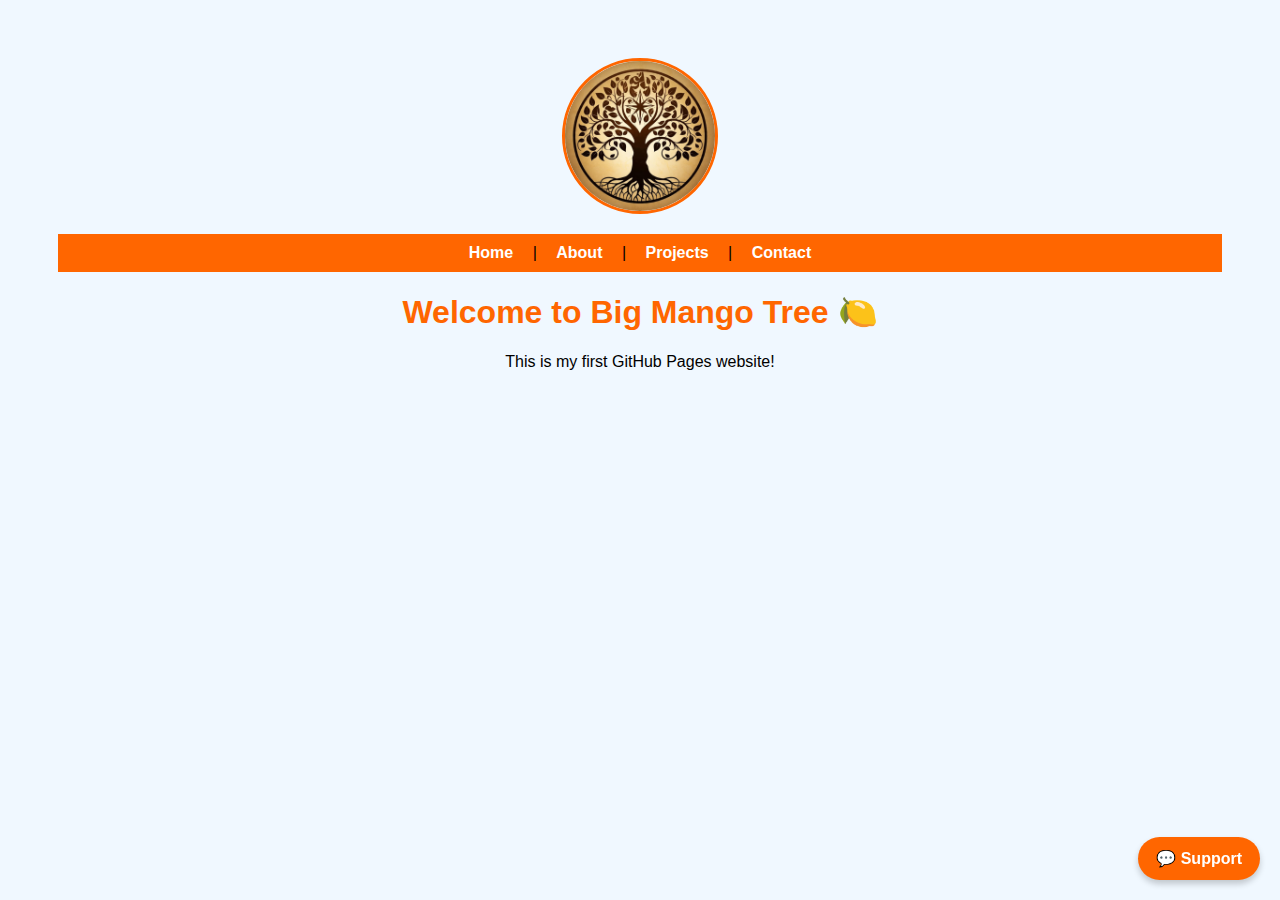
<file: index.html>
<!DOCTYPE html>
<html>
<head>
  <meta charset="UTF-8">
  <img src="images/logo.jpg" alt="Big Mango Tree Logo" class="logo">
  <title>Big Mango Tree</title>
  <link rel="stylesheet" href="style.css">
</head>
<body>
  <!-- Navigation Section -->
  <nav>
    <a href="index.html">Home</a> |
    <a href="about.html">About</a> |
    <a href="projects.html">Projects</a> |
    <a href="contact.html">Contact</a>
  </nav>

  <h1>Welcome to Big Mango Tree 🍋</h1>
  <p>This is my first GitHub Pages website!</p>
</body>
</html>


<a href="support.html" class="support-btn">💬 Support</a>

<style>
.support-btn {
  position: fixed;
  bottom: 20px;
  right: 20px;
  background: #ff6600;
  color: white;
  padding: 12px 18px;
  border-radius: 25px;
  text-decoration: none;
  font-weight: bold;
  box-shadow: 0 4px 6px rgba(0,0,0,0.2);
  transition: background 0.3s;
}
.support-btn:hover {
  background: #cc5200;
}
</style>
</file>
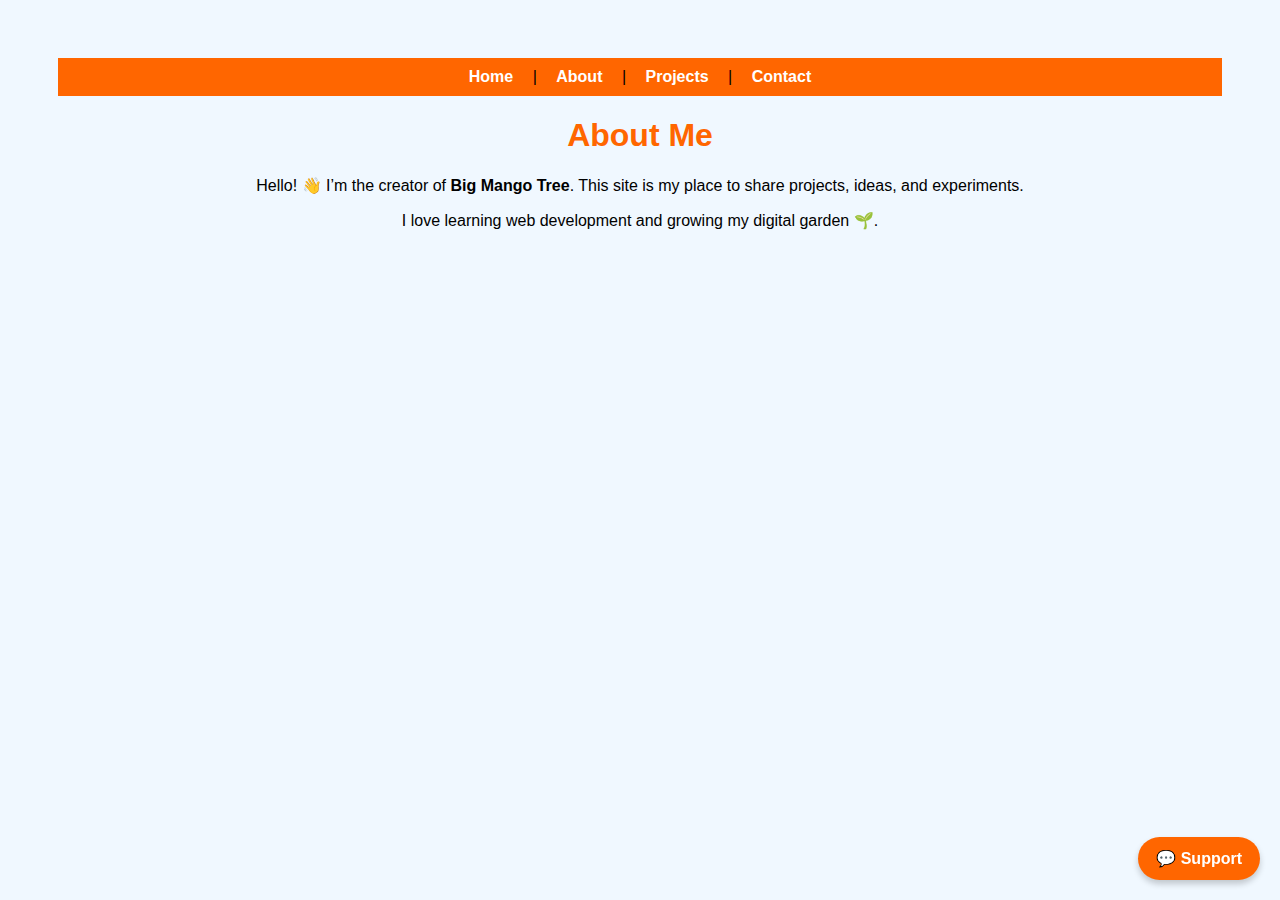
<file: about.html>
<!DOCTYPE html>
<html lang="en">
<head>
  <meta charset="UTF-8">
  <title>About - Big Mango Tree</title>
  <link rel="stylesheet" href="style.css">
</head>
<body>
  <nav>
    <a href="index.html">Home</a> |
    <a href="about.html">About</a> |
    <a href="projects.html">Projects</a> |
    <a href="contact.html">Contact</a>
  </nav>

  <h1>About Me</h1>
  <p>Hello! 👋 I’m the creator of <b>Big Mango Tree</b>.  
     This site is my place to share projects, ideas, and experiments.</p>
  <p>I love learning web development and growing my digital garden 🌱.</p>
</body>
</html>


<a href="support.html" class="support-btn">💬 Support</a>

<style>
.support-btn {
  position: fixed;
  bottom: 20px;
  right: 20px;
  background: #ff6600;
  color: white;
  padding: 12px 18px;
  border-radius: 25px;
  text-decoration: none;
  font-weight: bold;
  box-shadow: 0 4px 6px rgba(0,0,0,0.2);
  transition: background 0.3s;
}
.support-btn:hover {
  background: #cc5200;
}
</style>
</file>
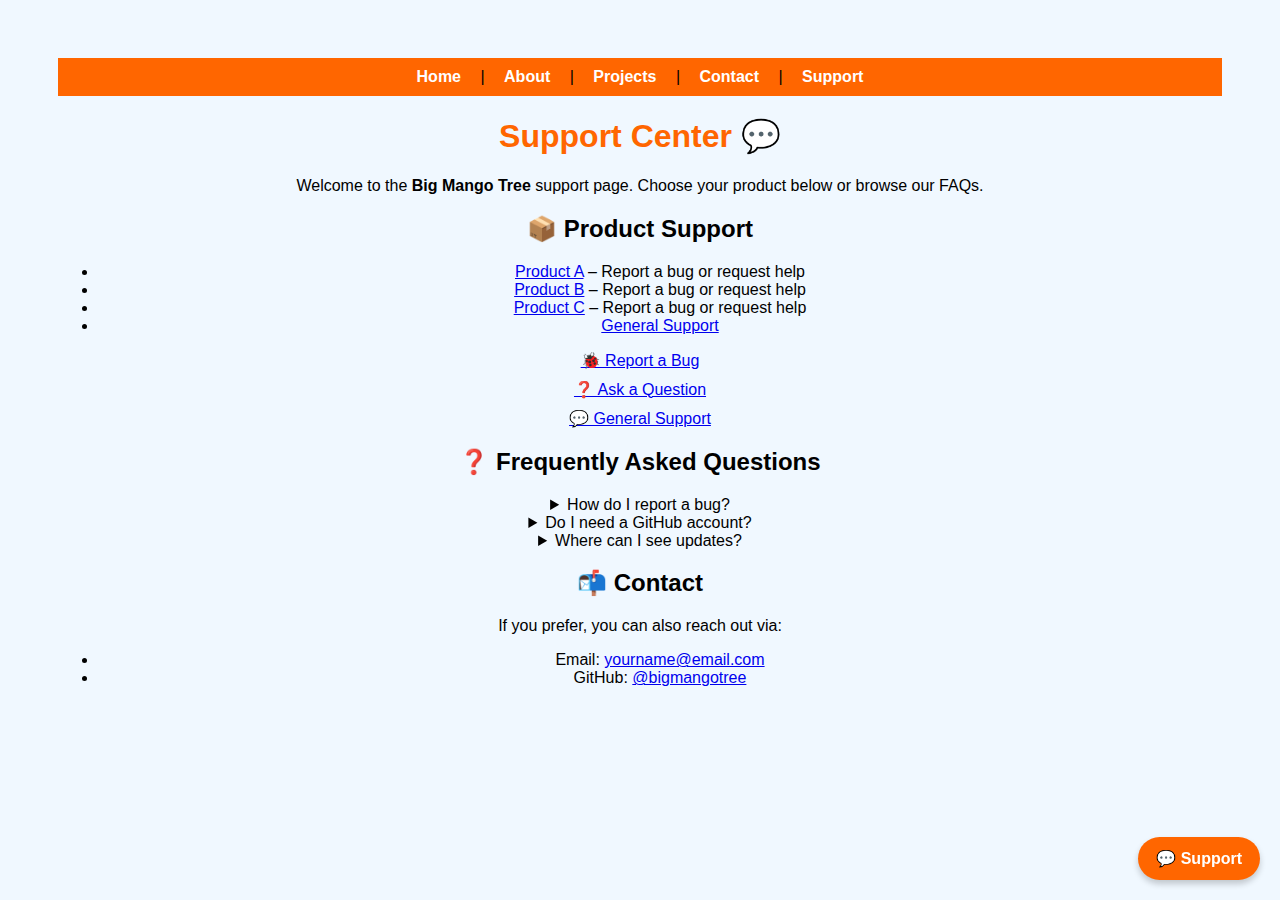
<file: support.html>
<!DOCTYPE html>
<html lang="en">
<head>
  <meta charset="UTF-8">
  <title>Support - Big Mango Tree</title>
  <link rel="stylesheet" href="style.css">
</head>
<body>
  <!-- Navigation -->
  <nav>
    <a href="index.html">Home</a> |
    <a href="about.html">About</a> |
    <a href="projects.html">Projects</a> |
    <a href="contact.html">Contact</a> |
    <a href="support.html"><b>Support</b></a>
  </nav>

  <h1>Support Center 💬</h1>
  <p>Welcome to the <b>Big Mango Tree</b> support page.  
     Choose your product below or browse our FAQs.</p>

  <h2>📦 Product Support</h2>
  <ul>
    <li><a href="https://github.com/bigmangotree/bigmangotree.github.io/issues/new?template=productA-support.md">Product A</a> – Report a bug or request help</li>
    <li><a href="https://github.com/bigmangotree/bigmangotree.github.io/issues/new?template=productB-support.md">Product B</a> – Report a bug or request help</li>
    <li><a href="https://github.com/bigmangotree/bigmangotree.github.io/issues/new?template=productC-support.md">Product C</a> – Report a bug or request help</li>
    <li><a href="https://github.com/bigmangotree/bigmangotree.github.io/issues">General Support</a></li>
  </ul>

  <ul class="support-links">
    <li><a target="_blank" rel="noopener"
         href="https://github.com/chicken-dinner-7July/bigmangotree.support/issues/new?template=bug_report.md&labels=bug&title=%5BBUG%5D+">🐞 Report a Bug</a></li>
    <li><a target="_blank" rel="noopener"
         href="https://github.com/chicken-dinner-7July/bigmangotree.support/issues/new?template=question.md&labels=question&title=%5BQUESTION%5D+">❓ Ask a Question</a></li>
    <li><a target="_blank" rel="noopener"
         href="https://github.com/bigmangotree/bigmangotree.support/issues/new?template=support.md&labels=support&title=%5BSUPPORT%5D+">💬 General Support</a></li>
  </ul>

  <style>
    .support-links{list-style:none;padding:0}
    .support-links li{margin:10px 0}
  </style>


  <h2>❓ Frequently Asked Questions</h2>
  <details>
    <summary>How do I report a bug?</summary>
    <p>Go to the product link above and create a GitHub Issue with steps to reproduce the problem.</p>
  </details>

  <details>
    <summary>Do I need a GitHub account?</summary>
    <p>Yes, creating issues requires a free GitHub account. It only takes a minute to sign up.</p>
  </details>

  <details>
    <summary>Where can I see updates?</summary>
    <p>Check the <a href="https://github.com/bigmangotree/bigmangotree.github.io/issues">Issues page</a> for status updates.</p>
  </details>

  <h2>📬 Contact</h2>
  <p>If you prefer, you can also reach out via:</p>
  <ul>
    <li>Email: <a href="mailto:yourname@email.com">yourname@email.com</a></li>
    <li>GitHub: <a href="https://github.com/bigmangotree" target="_blank">@bigmangotree</a></li>
  </ul>

  <!-- Floating Support Button (optional) -->
  <a href="support.html" class="support-btn">💬 Support</a>
  <style>
    .support-btn {
      position: fixed;
      bottom: 20px;
      right: 20px;
      background: #ff6600;
      color: white;
      padding: 12px 18px;
      border-radius: 25px;
      text-decoration: none;
      font-weight: bold;
      box-shadow: 0 4px 6px rgba(0,0,0,0.2);
      transition: background 0.3s;
    }
    .support-btn:hover {
      background: #cc5200;
    }
  </style>

</body>
</html>
</file>
<file: style.css>
nav {
  background: #ff6600;
  padding: 10px;
}

body {
  font-family: Arial, sans-serif;
  text-align: center;
  background: #f0f8ff;
  padding: 50px;
}
h1 {
  color: #ff6600;
}


nav a {
  color: white;
  text-decoration: none;
  margin: 0 15px;
  font-weight: bold;
}

nav a:hover {
  text-decoration: underline;
}


.projects-list {
  list-style-type: none;
  padding-left: 0;
}

.projects-list li {
  margin: 8px 0;
}


.contact-list {
  list-style-type: none;
  padding-left: 0;
}

.projects-list li {
  margin: 8px 0;
}

.logo {
  width: 120px;       /* resize logo */
  height: auto;       /* keep proportions */
  display: block;     /* treat like block element */
  margin: 0 auto 20px auto;  /* center logo */
}

.logo {
  width: 150px;          /* size of logo */
  height: 150px;         /* keep it square */
  border-radius: 50%;    /* makes it a perfect circle */
  object-fit: cover;     /* crop/fit inside the circle */
  display: block;
  margin: 0 auto 20px auto; /* center it */
  border: 3px solid #ff6600; /* optional border */
}
</file>
